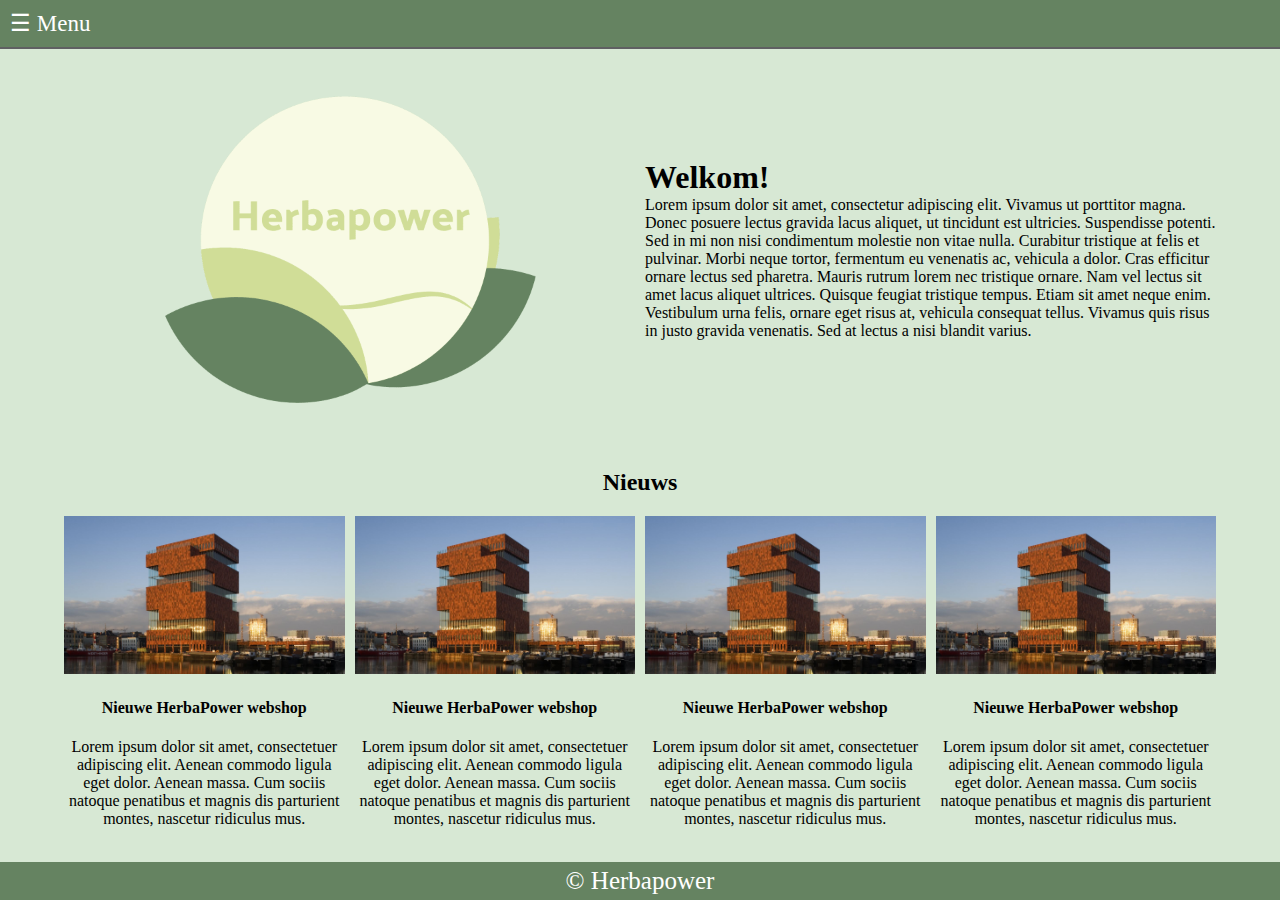
<file: pages/index.html>
<!doctype html>
<html>
    <head>
        <title>
            HerbaPower
        </title>
        <!-- Omschrijving van de webpagina -->
        <meta name="description" content="HerbaPower">
        <!-- Toekennen van sleutelwoorden -->
        <meta name="keywords" content="HerbaPower">
        <!-- Tekenset declareren -->
        <meta charset="utf-8">
        <!-- CSS -->
        <link rel="stylesheet" type="text/css" href="../styleSheets/mainStyle.css">
        <link rel="stylesheet" type="text/css" href="../styleSheets/menuStyle.css">
        <link rel="stylesheet" type="text/css" href="../styleSheets/homePageStyle.css">
        <!-- JavaScript -->
        <script src="../javascript/functions.js" defer></script>
        <!-- Icon voor de website -->
        <link rel="icon" type="image/x-icon" href="../images/favicon.ico">
        <!-- Viewport -->
        <meta name="viewport" content="width=device-width; initial-scale=1.0">
    </head>
    <body>
    <div id="overlay"></div>
    <div id="mySidenav" class="sidenav">
        <a href="javascript:void(0)" class="closebtn" onclick="closeNav()">&times;</a>
        <div id="photoMenu">
            <img src="../Logos/herbapower_logo.png" alt="herbapower">
        </div>
        <nav>
            <a href="index.html">Home</a>
            <a href="producten.html">Producten</a>
            <a href="contact.html">Contact</a>
        </nav>
        <footer>&copy; Herbapower</footer>
    </div>
    <header>
        <span id="openMenu">
            &#9776; Menu
        </span>
    </header>
    <div id="mainContainer">
        <div class="pageInfoWrapper">
            <div id="welcomeSection">
                <div class="left">
                        <img src="../Logos/herbapower_logo_transparent.png" id="">
                </div>
                <div class="right">
                    <h1>
                        Welkom!
                    </h1>
                    <p>
                            Lorem ipsum dolor sit amet, consectetur 
                            adipiscing elit. Vivamus ut porttitor magna. 
                            Donec posuere lectus gravida lacus aliquet, ut 
                            tincidunt est ultricies. Suspendisse potenti. Sed in mi non nisi 
                            condimentum molestie non vitae nulla. Curabitur tristique at felis 
                            et pulvinar. Morbi neque tortor, fermentum eu venenatis ac, vehicula a 
                            dolor. Cras efficitur ornare lectus sed pharetra. Mauris rutrum lorem 
                            nec tristique ornare. Nam vel lectus sit amet lacus aliquet ultrices. 
                            Quisque feugiat tristique tempus. Etiam sit amet neque enim. 
                            Vestibulum urna felis, ornare eget risus at, vehicula consequat tellus. 
                            Vivamus quis risus in justo gravida venenatis. 
                            Sed at lectus a nisi blandit varius.
                    </p>
                </div>
            </div>
            <h2 class="webshopTitle">
                    Nieuws
            </h2>
            <div id="news">
            </div>
        </div>
    </div>
    <footer>&copy; Herbapower</footer>
    </body>
</html>
</file>
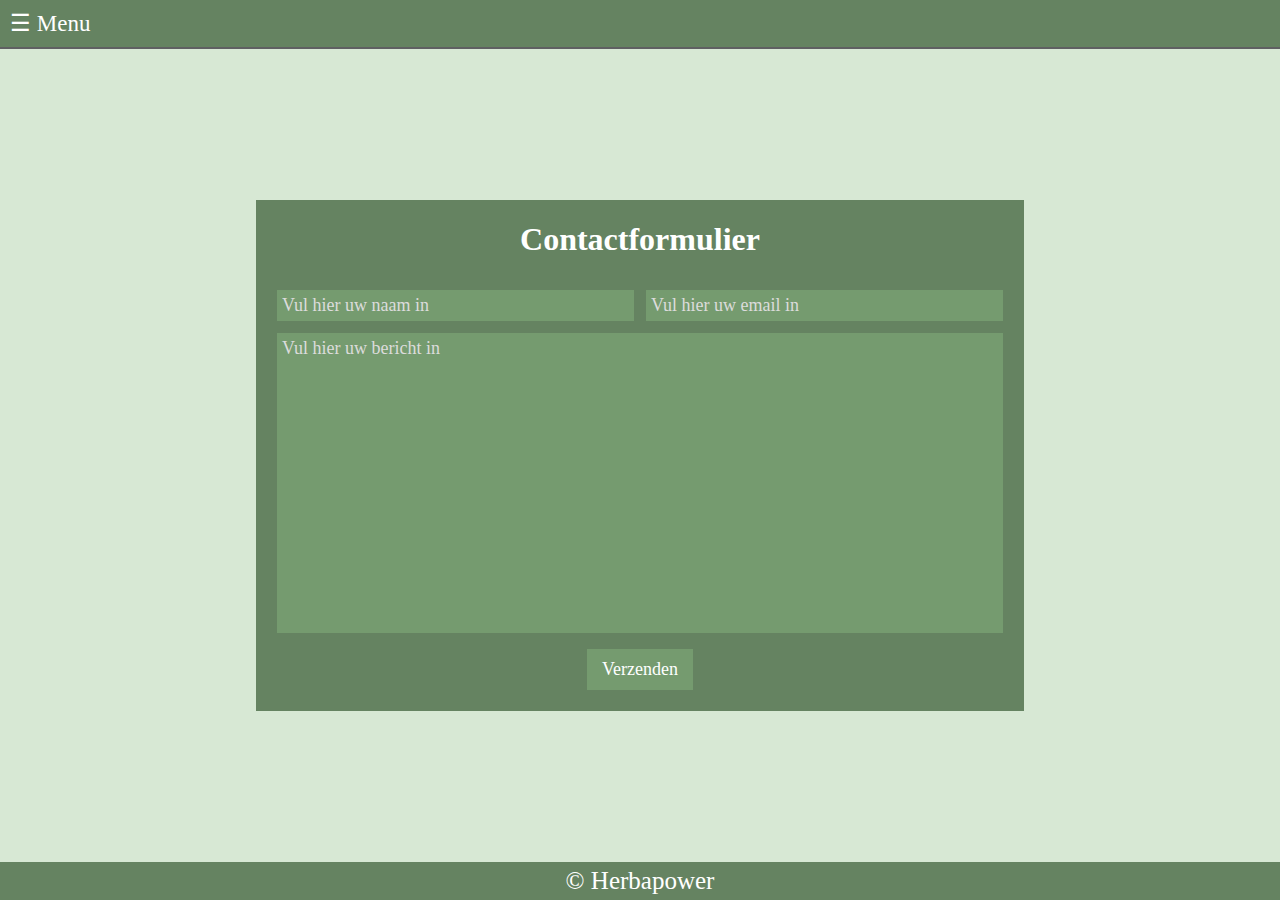
<file: pages/contact.html>
<!doctype html>
<html lang="nl">
    <head>
        <title>
            HerbaPower Contacten
        </title>
        <!-- Omschrijving van de webpagina -->
        <meta name="description" content="HerbaPower">
        <!-- Toekennen van sleutelwoorden -->
        <meta name="keywords" content="HerbaPower">
        <!-- Tekenset declareren -->
        <meta charset="utf-8">
        <!-- CSS -->
        <link rel="stylesheet" type="text/css" href="../styleSheets/mainStyle.css">
        <link rel="stylesheet" type="text/css" href="../styleSheets/contactStyle.css">
        <link rel="stylesheet" type="text/css" href="../styleSheets/menuStyle.css">
        <!-- JavaScript -->
        <script src="../javascript/functions.js" defer></script>
        <!-- Icon voor de website -->
        <link rel="icon" type="image/x-icon" href="../images/favicon.ico">
        <!-- Viewport -->
        <meta name="viewport" content="width=device-width; initial-scale=1.0">
    </head>
    <body>
        <!-- header -->
        <div id="overlay"></div>
        <div id="mySidenav" class="sidenav">
            <a href="javascript:void(0)" class="closebtn" onclick="closeNav()">&times;</a>
            <div id="photoMenu">
                <img src="../Logos/herbapower_logo.png" alt="herbapower">
            </div>
            <nav>
                <a href="index.html">Home</a>
                <a href="producten.html">Producten</a>
                <a href="contact.html">Contact</a>
            </nav>
            <footer>&copy; Herbapower</footer>
        </div>
        <header>
            <span id="openMenu">
                &#9776; Menu
            </span>
        </header>
        <div id="mainContainer">
            <form action="mailto:someone@example.com" method="post" enctype="text/plain">
                <h1>
                    Contactformulier
                </h1>
                <table>
                    <tr>
                        <td class="fillCell">
                            <input type="text" placeholder="Vul hier uw naam in" name="name">
                        </td>
                        <td class="fillCell">
                            <input type="text" placeholder="Vul hier uw email in" name="email">
                        </td>
                    </tr>
                    <tr>
                        <td class="fillCell" colspan="2">
                            <textarea rows="5" cols="50" name="message" placeholder="Vul hier uw bericht in"></textarea>
                        </td>
                    </tr>
                    <tr>
                        <td colspan="2">
                            <input type="submit" value="Verzenden">
                        </td>
                    </tr>
                </table>
            </form>
        </div>
        <footer>&copy; Herbapower</footer>
    </body>
</html>
</file>
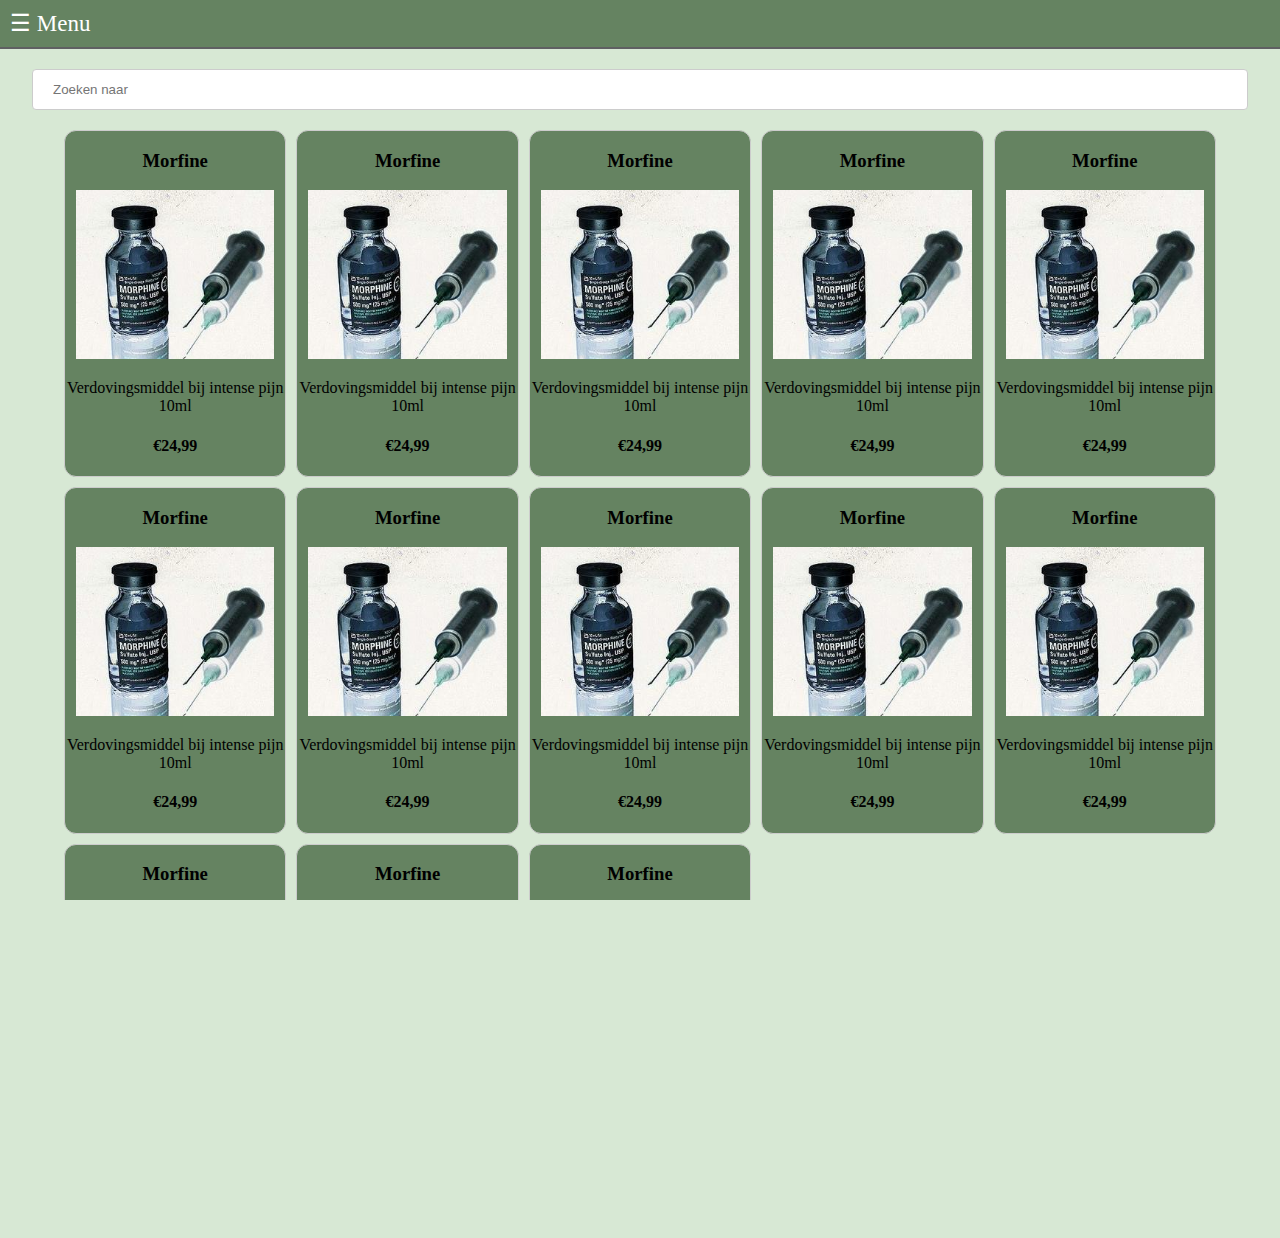
<file: pages/producten.html>
<!doctype html>
<html lang="nl">
    <head>
        <title>
            HerbaPower Producten
        </title>
        <!-- Omschrijving van de webpagina -->
        <meta name="description" content="HerbaPower">
        <!-- Toekennen van sleutelwoorden -->
        <meta name="keywords" content="HerbaPower">
        <!-- Tekenset declareren -->
        <meta charset="utf-8">
        <!-- CSS -->
        <link rel="stylesheet" type="text/css" href="../styleSheets/mainStyle.css">
        <link rel="stylesheet" type="text/css" href="../styleSheets/productPageStyle.css">
        <link rel="stylesheet" type="text/css" href="../styleSheets/productPreviewStyle.css">
        <link rel="stylesheet" type="text/css" href="../styleSheets/menuStyle.css">
        <!-- JavaScript -->
        <script src="../javascript/functions.js" defer></script>
        <!-- Icon voor de website -->
        <link rel="icon" type="image/x-icon" href="../images/favicon.ico">
        <!-- Viewport -->
        <meta name="viewport" content="width=device-width; initial-scale=1.0">
    </head>
    <body class="productPage">
        <div id="overlay"></div>
        <div id="mySidenav" class="sidenav">
            <a href="javascript:void(0)" class="closebtn" onclick="closeNav()">&times;</a>
            <div id="photoMenu">
                <img src="../Logos/herbapower_logo.png" alt="herbapower">
            </div>
            <nav>
                <a href="index.html">Home</a>
                <a href="producten.html">Producten</a>
                <a href="contact.html">Contact</a>
            </nav>
            <footer>&copy; Herbapower</footer>
        </div>
        <header>
            <span id="openMenu">
                &#9776; Menu
            </span>
        </header>
        <div id="mainContainer">
            <div class="productPreviewSearch">
                <form>
                    <input type="search" placeholder="Zoeken naar" class="productPreviewSearchBar">
                </form>
            </div>
            <div id="productBox">
                <div class="productPreview">
                    <h3 class="productPreviewHeader">
                        Morfine
                    </h3>
                    <img src="../images/morfine.jpg" class="productPreviewImage">
                    <p class="productPreviewShortDescription">
                        Verdovingsmiddel bij intense pijn<br>
                        10ml
                    </p>
                    <h4 class="productPreviewPrice">
                        &euro;24,99
                    </h4>
                </div>
                <div class="productPreview">
                    <h3 class="productPreviewHeader">
                        Morfine
                    </h3>
                    <img src="../images/morfine.jpg" class="productPreviewImage">
                    <p class="productPreviewShortDescription">
                        Verdovingsmiddel bij intense pijn<br>
                        10ml
                    </p>
                    <h4 class="productPreviewPrice">
                        &euro;24,99
                    </h4>
                </div>
                <div class="productPreview">
                    <h3 class="productPreviewHeader">
                        Morfine
                    </h3>
                    <img src="../images/morfine.jpg" class="productPreviewImage">
                    <p class="productPreviewShortDescription">
                        Verdovingsmiddel bij intense pijn<br>
                        10ml
                    </p>
                    <h4 class="productPreviewPrice">
                        &euro;24,99
                    </h4>
                </div>
                <div class="productPreview">
                    <h3 class="productPreviewHeader">
                        Morfine
                    </h3>
                    <img src="../images/morfine.jpg" class="productPreviewImage">
                    <p class="productPreviewShortDescription">
                        Verdovingsmiddel bij intense pijn<br>
                        10ml
                    </p>
                    <h4 class="productPreviewPrice">
                        &euro;24,99
                    </h4>
                </div>
                <div class="productPreview">
                    <h3 class="productPreviewHeader">
                        Morfine
                    </h3>
                    <img src="../images/morfine.jpg" class="productPreviewImage">
                    <p class="productPreviewShortDescription">
                        Verdovingsmiddel bij intense pijn<br>
                        10ml
                    </p>
                    <h4 class="productPreviewPrice">
                        &euro;24,99
                    </h4>
                </div>
                <div class="productPreview">
                    <h3 class="productPreviewHeader">
                        Morfine
                    </h3>
                    <img src="../images/morfine.jpg" class="productPreviewImage">
                    <p class="productPreviewShortDescription">
                        Verdovingsmiddel bij intense pijn<br>
                        10ml
                    </p>
                    <h4 class="productPreviewPrice">
                        &euro;24,99
                    </h4>
                </div>
                <div class="productPreview">
                    <h3 class="productPreviewHeader">
                        Morfine
                    </h3>
                    <img src="../images/morfine.jpg" class="productPreviewImage">
                    <p class="productPreviewShortDescription">
                        Verdovingsmiddel bij intense pijn<br>
                        10ml
                    </p>
                    <h4 class="productPreviewPrice">
                        &euro;24,99
                    </h4>
                </div>
                <div class="productPreview">
                    <h3 class="productPreviewHeader">
                        Morfine
                    </h3>
                    <img src="../images/morfine.jpg" class="productPreviewImage">
                    <p class="productPreviewShortDescription">
                        Verdovingsmiddel bij intense pijn<br>
                        10ml
                    </p>
                    <h4 class="productPreviewPrice">
                        &euro;24,99
                    </h4>
                </div>
                <div class="productPreview">
                    <h3 class="productPreviewHeader">
                        Morfine
                    </h3>
                    <img src="../images/morfine.jpg" class="productPreviewImage">
                    <p class="productPreviewShortDescription">
                        Verdovingsmiddel bij intense pijn<br>
                        10ml
                    </p>
                    <h4 class="productPreviewPrice">
                        &euro;24,99
                    </h4>
                </div>
                <div class="productPreview">
                    <h3 class="productPreviewHeader">
                        Morfine
                    </h3>
                    <img src="../images/morfine.jpg" class="productPreviewImage">
                    <p class="productPreviewShortDescription">
                        Verdovingsmiddel bij intense pijn<br>
                        10ml
                    </p>
                    <h4 class="productPreviewPrice">
                        &euro;24,99
                    </h4>
                </div>
                <div class="productPreview">
                    <h3 class="productPreviewHeader">
                        Morfine
                    </h3>
                    <img src="../images/morfine.jpg" class="productPreviewImage">
                    <p class="productPreviewShortDescription">
                        Verdovingsmiddel bij intense pijn<br>
                        10ml
                    </p>
                    <h4 class="productPreviewPrice">
                        &euro;24,99
                    </h4>
                </div>
                <div class="productPreview">
                    <h3 class="productPreviewHeader">
                        Morfine
                    </h3>
                    <img src="../images/morfine.jpg" class="productPreviewImage">
                    <p class="productPreviewShortDescription">
                        Verdovingsmiddel bij intense pijn<br>
                        10ml
                    </p>
                    <h4 class="productPreviewPrice">
                        &euro;24,99
                    </h4>
                </div>
                <div class="productPreview">
                    <h3 class="productPreviewHeader">
                        Morfine
                    </h3>
                    <img src="../images/morfine.jpg" class="productPreviewImage">
                    <p class="productPreviewShortDescription">
                        Verdovingsmiddel bij intense pijn<br>
                        10ml
                    </p>
                    <h4 class="productPreviewPrice">
                        &euro;24,99
                    </h4>
                </div>
            </div>
        </div>
        <footer>&copy; Herbapower</footer>
    </body>
</html>
</file>
<file: styleSheets/mainStyle.css>
html, body {
    margin: 0px;
    height: 100%;
    width: 100%;
    overflow-x: hidden;
    box-sizing: border-box;
}

body{
    background-color: #D7E8D4;
    font-family: calibri;
    display: flex;
    flex-direction: column;
}

.webshopTitle{
    text-align: center;
}

#news
{
    display: grid;
    grid-template-columns: repeat(auto-fit, minmax(200px, 1fr));
	grid-auto-rows: auto;
    grid-auto-flow: dense;
    width: 100%;
    grid-gap: 10px;
    text-align: center;
}

.newsItem{
    width: 100%;
}


.newsPhotoHolder{
    text-align: center;
}

.newsPhoto{
    width: 100%;
}

.newsTitle{
    text-align: center;
}

#mainContainer
{
    overflow: hidden;
    box-sizing: border-box;
    flex: 1 0 auto;
}

footer
{
    flex: 0 0 auto;
}
</file>
<file: styleSheets/menuStyle.css>
header {
    font-size: 23px;
    width: 100%;
    background-color: #658361;
    color: white;
    display: block;
    box-sizing: border-box;
    padding: 10px;
    border-bottom: 2px solid rgb(95, 96, 98);
}

#openMenu
{
    cursor: pointer;
    user-select: none;
}

.sidenav {
    height: 100%;
    display: flex;
    flex-direction: column;
    width: 50%;
    max-width: 600px;
    position: fixed;
    z-index: 10;
    overflow: hidden;
    transition: 0.5s;
    transform: translateX(-100%);
    background-color: white;
}

.sidenav a {
    text-decoration: none;
    font-size: 25px;
    color: black;
    display: block;
    width: 100%;
    border-bottom: 2px solid rgb(95, 96, 98);
    text-align: center;
    z-index: 3;
}

.sidenav nav
{
    flex: 1 0 auto;
}

.sidenav nav a
{
    padding: 10px;
    box-sizing: border-box;
}

.sidenav footer
{
    flex: 0 0 auto;
}

.sidenav .closebtn {
    right: 0px;
    user-select: none;
    box-sizing: border-box;
    width: 100%;
    border-bottom: 2px solid rgb(95, 96, 98);
    padding: 4.5px; 
    font-size: 35px;
}

a.closebtn {
    background-color: #658361;
    color: white;
    padding-top: 0px;
    padding-bottom: 10px;
    text-align: center;
    width: 100%;
}

#overlay {
    position: fixed;
    top: 0;
    right: 0;
    width: 100%;
    height: 100%;
    z-index: 5;
    background-color: rgba(0, 0, 0, 0.5);
    opacity: 0;
    visibility: hidden;
    transition: opacity .5s;
}

#photoMenu {
    margin: 0 auto;
    width: 100%;
    flex: 0 0 auto;
    height: 280px;
    display: flex;
    justify-content: center;
    align-items: center;
}

#photoMenu img
{
    height: 100%;
}

footer {
    background-color: #658361;
    text-align: center;
    color: white;
    width: 100%;
    height: auto;
    padding: 5px 0;
    font-size: 25px;
}

.show
{
    transform: translateX(0);
}

#overlay.showOverlay
{
    opacity: 1;
}

@media screen and (max-width: 800px)
{
    .sidenav
    {
        width: 100%;
        max-width: 100%;
    }
    
}
</file>
<file: styleSheets/homePageStyle.css>
#welcomeSection
{
    width: 100%;
    display: grid;
    grid-template-columns: repeat(auto-fit, minmax(300px, 1fr));
    grid-auto-flow: dense;
    grid-gap: 10px;
    grid-template-rows: auto;
    align-items: center;
    justify-items: center;
}

#welcomeSection > *
{
    width: 100%;
}

#welcomeSection img
{
    max-width: 400px;
    width: 100%;
    display: block;
    margin: 0 auto;
}

#welcomeSection h1,
#welcomeSection p
{
    margin: 0;
}

.pageInfoWrapper
{
    width: 90%;
    margin: 0 auto;
}
</file>
<file: styleSheets/contactStyle.css>
body
{
    margin: 0;
    padding: 0;
}

textarea
{
    resize: none;
    min-height: 300px;
}

input,
textarea
{
    padding: 5px;
    background-color: #759b6f;
    font-family: "Calibri";
    font-size: 18px;
    border: none;
    outline: none;
    color: rgb(255, 255, 255);
}

input::placeholder,
textarea::placeholder
{
    color: rgb(220, 220, 220);
}

form
{
    width: 60%;
    min-width: 700px;
    background-color: #658361;
    overflow:hidden;
    max-width: 800px;
    transition: width .5s, min-width .5s;
}

table
{
    width: 100%;
    table-layout: auto;
    padding: 0 10px 10px 10px;
    border-spacing: 10px;
}

input[type=submit]
{
    display: block;
    margin: 0 auto;
    padding: 10px 15px;
    cursor: pointer;
    transition: background-color .3s, color .3s;
}

input[type=submit]:hover
{
    background-color: #8fc487;
    color: rgb(255, 255, 255);
}

.fillCell *
{
    width: 100%;
    box-sizing: border-box;
}

h1
{
    text-align: center;
    color: rgb(255, 255, 255);
}

#mainContainer
{
    display: flex;
    justify-content: center;
    align-items: center;
}


@media screen and (max-width: 800px)
{
    form
    {
        width: 100%;
        min-width: 100%;
    }
}
</file>
<file: styleSheets/productPageStyle.css>
body{
    margin:0;
    padding:0;
    background-color: #D7E8D4;
}
.productPreviewSearch{
    width: 95%;
    position: relative;
    box-sizing: border-box;
    margin: 0 auto;
}
.productPreviewSearchBar{
    width: 100%;
    margin: 20px 0;
    height: 5%;
    padding: 12px 20px;
    display: inline-block;
    border: 1px solid #ccc;
    border-radius: 4px;
    box-sizing: border-box;
}

#productBox
{
    margin: 0 auto;
    display: grid;
    width: 90%;
    box-sizing: border-box;
    max-width: 100%;
    grid-template-columns: repeat(auto-fit, minmax(200px, 1fr));
	grid-auto-rows: auto;
    grid-auto-flow: dense;
    grid-gap: 10px;
    justify-items: center;
    align-items: center;
    margin-bottom: 10px;
}
</file>
<file: styleSheets/productPreviewStyle.css>
.productPreview{
    width: 100%;
    border: 1px solid #ccc;
    border-radius: 12px;
    box-sizing: border-box;
    background-color: #658361 ;
}
.productPreviewHeader{
    text-align: center;
}
.productPreviewImage{
    width: 90%;
    position: relative;
    left: 5%;
}
.productPreviewShortDescription{
    text-align: center;
}
.productPreviewPrice{
    text-align: center;
}
</file>
